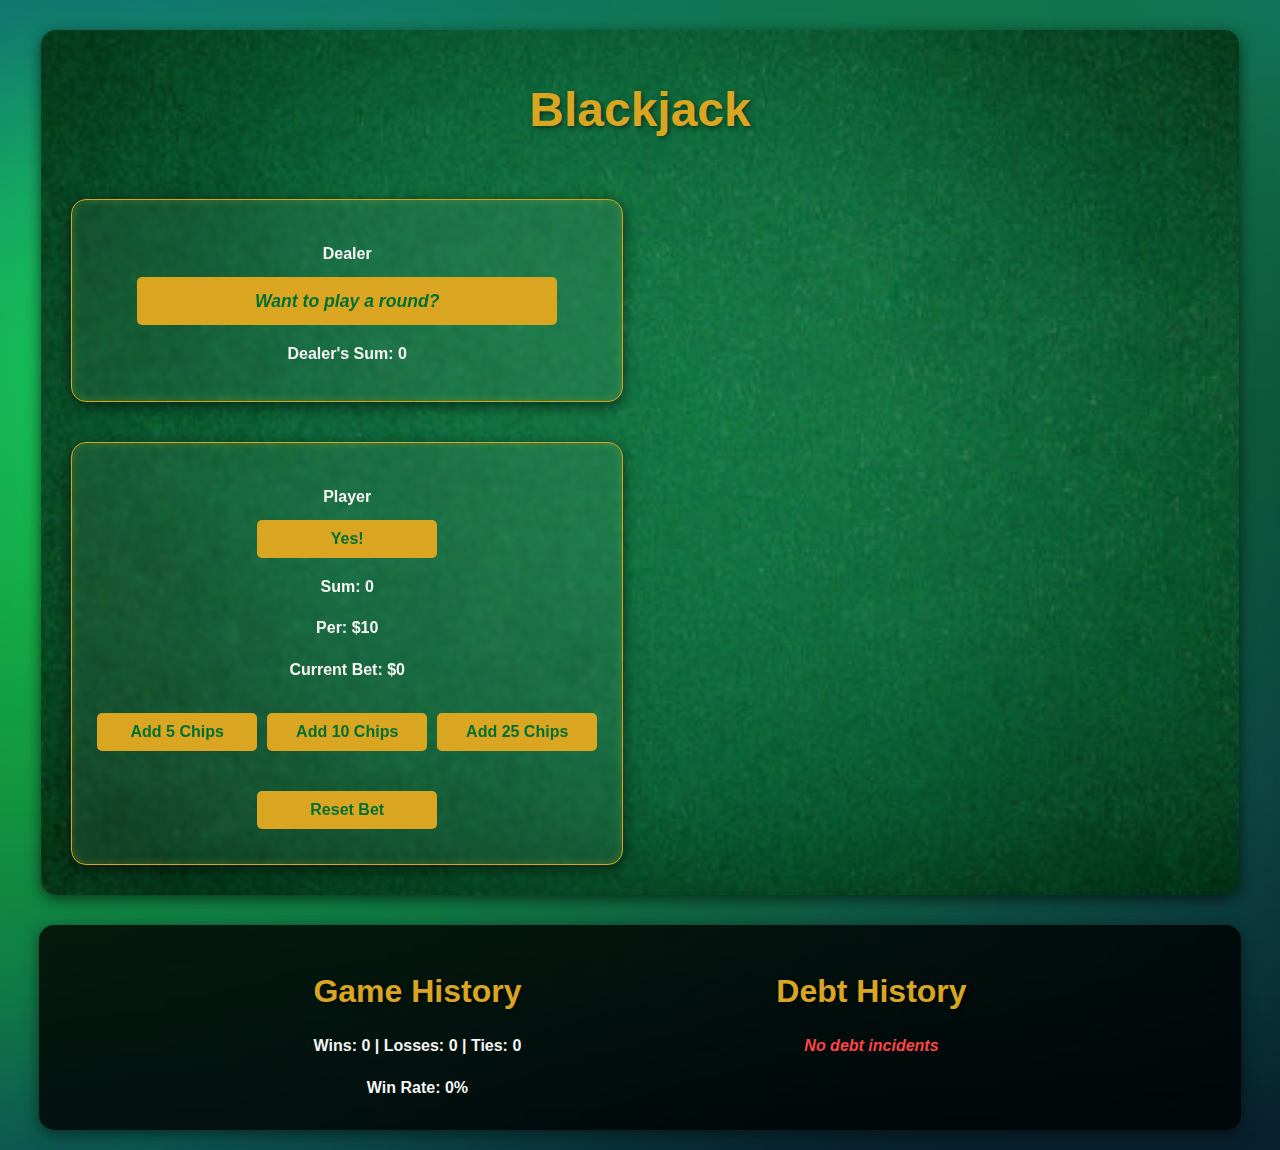
<file: index.html>
<!DOCTYPE html>
<html lang="en">
    <head>    
        <meta charset="UTF-8">
        <meta http-equiv="X-UA-Compatible" content="IE=edge">
        <meta name="viewport" content="width=device-width, initial-scale=1.0">
        <link rel="stylesheet" href="styles.css">
        <title>Simple Blackjack Game</title>
    </head>
    <body>
        <section id="game_table">
            <h1>Blackjack</h1>
            <div class="game_container">
                <div class="dealer">
                    <p>Dealer</p>
                    <p id="message-el">Want to play a round?</p>
                    <p id="dealer-sum">Dealer's Sum: 0</p>
                    <div id="dealer-cards">
                        <img id="hidden" src="cards/BACK.png" alt="Back of the Card">
                    </div> 
                </div>
                <div class="player">
                    <p>Player</p>
                    <div class="player_buttons">
                        <button id="start_btn" onclick="startGame()">Yes!</button>
                        <div class="new_game" id="toggle-new">
                            <button id="new_btn" onclick="startGame()">Let's play again!</button>
                            <button id="reset_btn" onclick="resetGame()">No, thank you...</button>
                        </div>
                        <div class="hit-stand" id="toggle">
                            <button onclick="newCard()">HIT</button>
                            <button onclick="standCard()">STAND</button>
                        </div>
                    </div>
                    <p id="player-sum">Sum: 0</p>
                    <div id="your-cards"></div>
                    <p id="player-el"></p>
                    <p id="current-bet">Current Bet: $0</p>
                    <div class="betting-controls">
                        <div id="bet-buttons">
                            <button onclick="placeBet(5)">Add 5 Chips</button>
                            <button onclick="placeBet(10)">Add 10 Chips</button>
                            <button onclick="placeBet(50)">Add 25 Chips</button>
                        </div>
                        <div id="reset_btn">
                            <button id="reset_btn" onclick="resetBet()">Reset Bet</button>
                        </div>
                    </div>
                </div>
            </div>
        </section>

        <section id="game_history">
            <div class="history">
                <h1 id="game_history_font">Game History</h1>
                <p id="history-el"></p>
                <p id="ratio-el"></p>
            </div>
            <div class="debt_history">
                <h1 id="game_history_font">Debt History</h1>
                <p id="debt-history-el"></p>
            </div>
        </section>

        <script src="index.js"></script>
    </body>
</html>
</file>
<file: styles.css>
html {
    scroll-behavior: smooth;
}

body {
    background-image: url("images/table.avif");
    image-rendering: smooth;
    background-size: cover;
    background-position: center;
    background-repeat: no-repeat;
    font-family: 'Trebuchet MS', 'Lucida Sans Unicode', 'Lucida Grande', Arial, sans-serif;
    font-weight: bold;
    color: #f5f5f5;
    text-align: center;
    line-height: 1.6;
}

h1 {
    font-size: 3rem;
    color: goldenrod;
    margin-bottom: 20px;
    text-shadow: 2px 2px 5px rgba(0, 0, 0, 0.5);
}

#game_table {
    display: flex;
    justify-content: center;
    flex-direction: column;
    align-items: center;
    gap: 30px;
    padding: 30px;
    padding-top: 10px;
    background-image: url("images/blackjack_table.jpg");
    image-rendering: high-quality;
    background-size: cover;
    background-position: center;
    background-repeat: no-repeat;
    border-radius: 15px;
    box-shadow: 0px 4px 15px rgba(0, 0, 0, 0.6);
    margin: 30px auto;
    width: 90%;
}

.game_container {
    display: flex;
    justify-content: space-between;
    gap: 40px;
    width: 100%;
    max-width: 1200px;
    flex-wrap: wrap;
}

#message-el {
    font-style: italic;
    font-size: 1.2rem;
    color: #016f32;
    margin-bottom: 10px;
    width: 400px;
    background: goldenrod;
    padding: 10px;
    font-weight: bold;
    border: none;
    border-radius: 5px;
    margin: 10px auto;
}

button {
    color: #016f32;
    width: 180px;
    background: goldenrod;
    padding: 10px;
    font-weight: bold;
    font-size: 1rem;
    border: none;
    border-radius: 5px;
    margin: 10px auto;
    cursor: pointer;
    transition: all 0.3s ease-in-out;
}

button:hover {
    transform: scale(1.1);
    background: #e5bf30;
    box-shadow: 0px 4px 10px rgba(0, 0, 0, 0.5);
}

.player_buttons {
    margin: 0 auto;
    display: block;
}

#toggle {
    display: flex;
    justify-content: center;
    gap: 20px;
    margin-top: 15px;
}

#toggle-new {
    display: flex;
    justify-content: center;
    gap: 20px;
    margin-top: 15px;
}

.betting-controls.hidden {
    display: none;
}

#bet-buttons {
    display: flex;
    justify-content: center;
    gap: 10px;
    margin: 20px 0;
}

#game_history {
    display: flex;
    flex-direction: row;
    justify-content: space-evenly;
    background: rgba(0, 0, 0, 0.8);
    border-radius: 15px;
    padding: 20px;
    margin: 20px auto;
    width: 92%;
    color: #f5f5f5;
    box-shadow: 0px 4px 15px rgba(0, 0, 0, 0.5);
}

#game_history h1 {
    color: goldenrod;
    font-size: 2rem;
    margin-bottom: 15px;
    text-shadow: 2px 2px 5px rgba(0, 0, 0, 0.5);
}

#debt-history {
    color: "red";
}

#debt-history-el {
    color: #ff4444;
    font-style: italic;
}

p {
    margin-bottom: 10px;
    font-size: 1rem;
    color: #f5f5f5;
}

.dealer, .player {
    background: rgba(255, 255, 255, 0.05);
    padding: 25px;
    border-radius: 15px;
    width: 45%;
    max-width: 500px;
    backdrop-filter: blur(2px);
    border: 1px solid goldenrod;
    box-shadow: inset 0 0 10px rgba(255, 215, 0, 0.2), 0 4px 15px rgba(0, 0, 0, 0.6);
}


#sum-el, #message-el {
    margin-top: 10px;
    font-size: 1.1rem;
}

#dealer-cards img, #your-cards img {
    height: 175px;
    width: 125px;
    margin: 5px; 
}

.card-animation {
    width: 70px; 
    height: auto;
    margin: 5px;
    transform: translateY(-50px); 
    opacity: 0;
    animation: dealCard 0.5s ease-out forwards;
}

@keyframes dealCard {
    0% {
        transform: translateY(-50px);
        opacity: 0;
    }
    100% {
        transform: translateY(0);
        opacity: 1;
    }
}

@media (max-width: 1200px) {
    .game_container {
        flex-direction: column;
        align-items: center;
    }

    .dealer, .player {
        width: 90%;
        max-width: none;
    }
}

@media (max-width: 768px) {
    #game_table {
        padding: 15px;
        width: 95%;
    }

    h1 {
        font-size: 2rem;
    }

    #message-el {
        width: 90%;
        font-size: 1rem;
    }

    button {
        width: 130px;
        padding: 8px;
        font-size: 0.9rem;
    }

    #bet-buttons {
        flex-wrap: wrap;
    }

    #dealer-cards img, #your-cards img {
        height: 140px;
        width: 100px;
    }

    #game_history {
        padding: 15px;
        flex-direction: column;
    }

    .history, .debt_history {
        margin-bottom: 20px;
    }
}

@media (max-width: 480px) {
    h1 {
        font-size: 1.5rem;
    }

    button {
        width: 110px;
        font-size: 0.8rem;
    }

    #toggle, #toggle-new {
        flex-direction: column;
        gap: 5px;
    }

    #dealer-cards img, #your-cards img {
        height: 120px;
        width: 85px;
        margin: 3px;
    }

    .dealer, .player {
        padding: 15px;
    }

    #game_history h1 {
        font-size: 1.5rem;
    }

    p {
        font-size: 0.9rem;
    }
}
</file>
